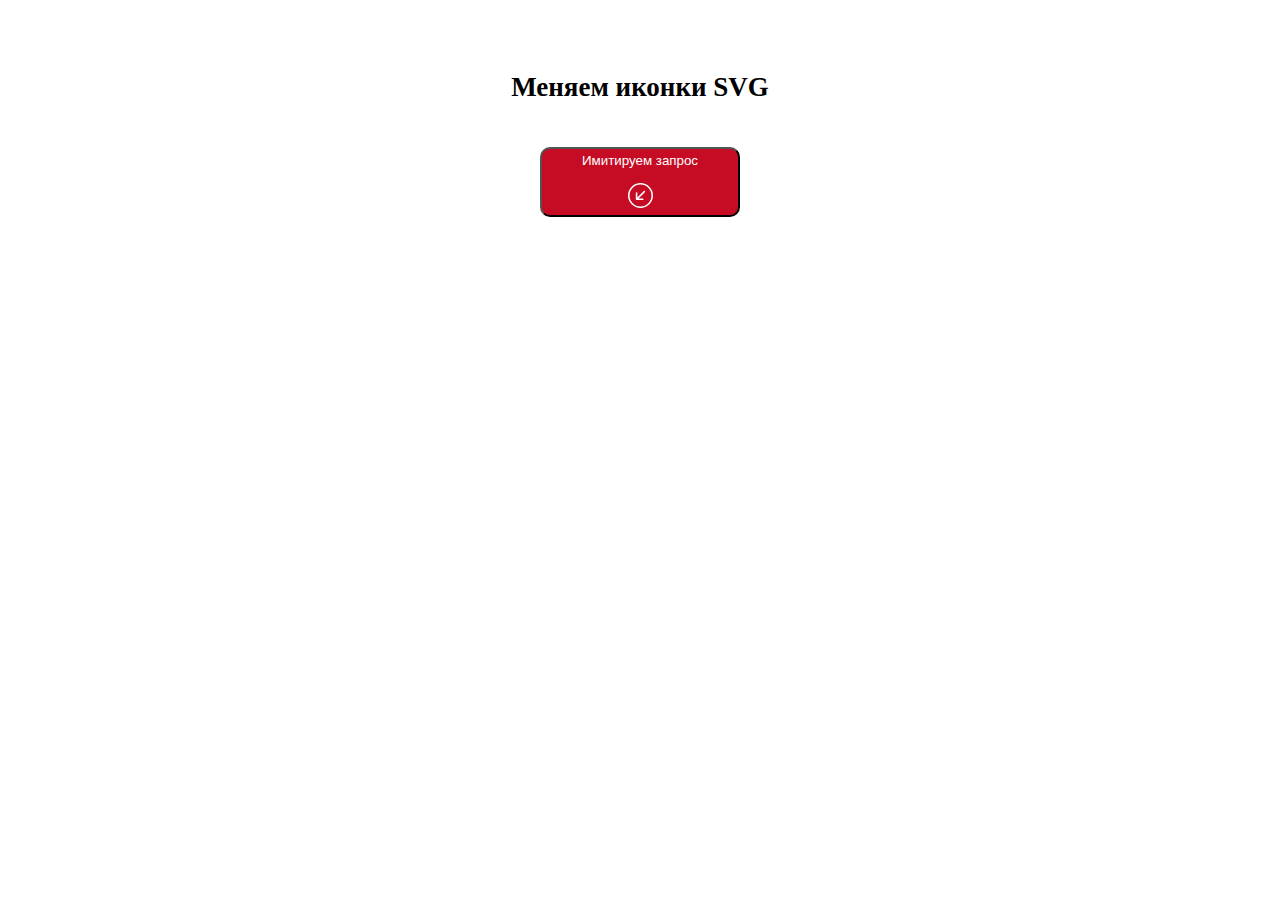
<file: Modul_10/Задание_10.1/index.html>
<!DOCTYPE html>
<html lang="en">
<head>
    <meta charset="UTF-8">
    <meta http-equiv="X-UA-Compatible" content="IE=edge">
    <meta name="viewport" content="width=device-width, initial-scale=1.0">
    <title>Document</title>
    <link href="styles.css" rel="stylesheet" type="text/css">
</head>
<body>
    <div class="form">
        <h2>Меняем иконки SVG</h1>
        <br>
        <button class="button">Имитируем запрос
            <br>
            <br>
            <div>
                <!--   начало вставки SVG иконки   -->
                <div  class="btn_icon_1">
                    <svg xmlns="http://www.w3.org/2000/svg" width="25" height="25" fill="currentColor" class="bi bi-arrow-down-left-circle" viewBox="0 0 16 16">
                        <path fill-rule="evenodd" d="M1 8a7 7 0 1 0 14 0A7 7 0 0 0 1 8zm15 0A8 8 0 1 1 0 8a8 8 0 0 1 16 0zm-5.904-2.854a.5.5 0 1 1 .707.708L6.707 9.95h2.768a.5.5 0 1 1 0 1H5.5a.5.5 0 0 1-.5-.5V6.475a.5.5 0 1 1 1 0v2.768l4.096-4.097z"/>
                    </svg>
                </div>
                <!--   конец вставки SVG иконки   -->
              </div>
        </button>
    </div>
    <script src="tst_10.1.js"></script>
</body>
</html>
</file>
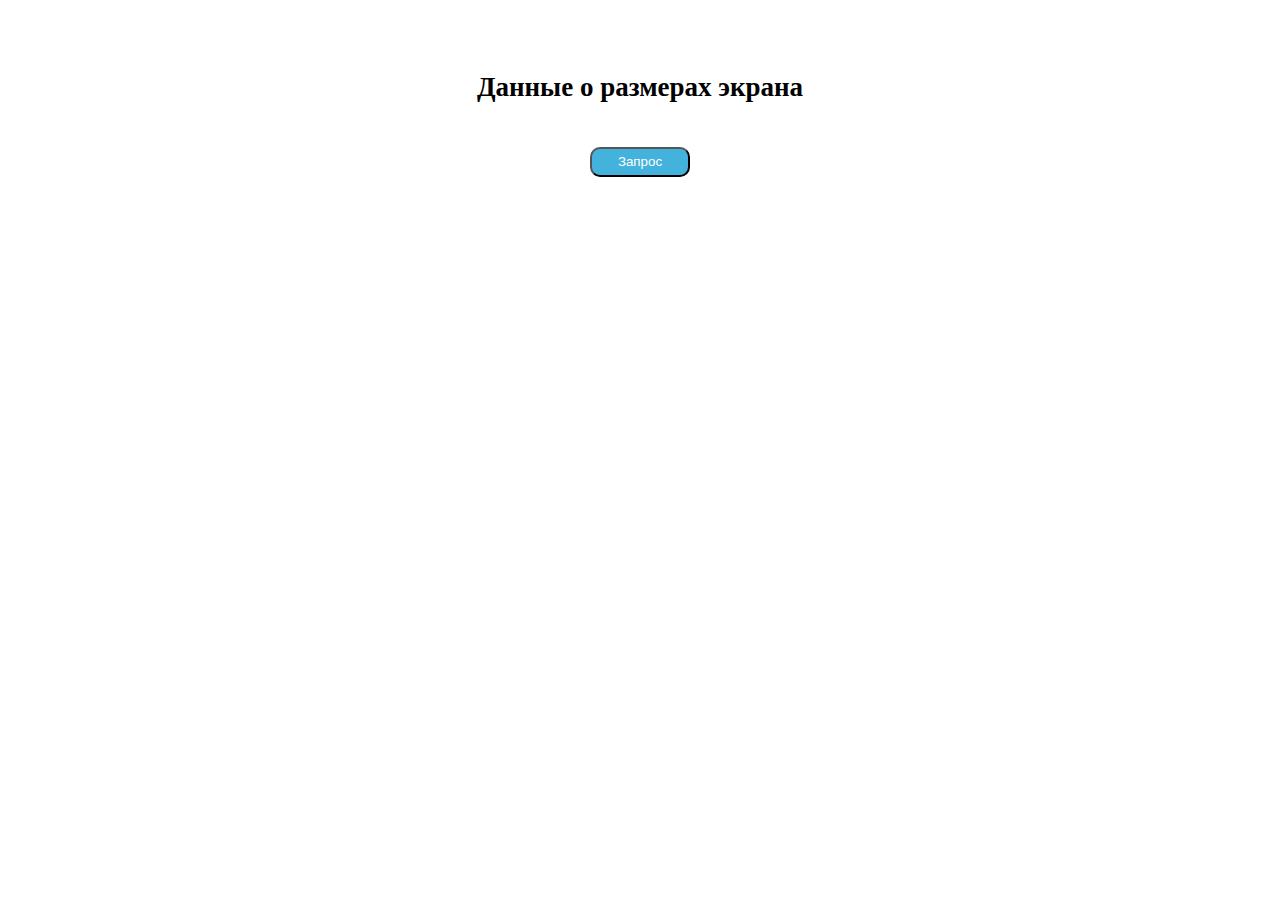
<file: Modul_10/Задание_10.2/index.html>
<!DOCTYPE html>
<html lang="en">
<head>
    <meta charset="UTF-8">
    <meta http-equiv="X-UA-Compatible" content="IE=edge">
    <meta name="viewport" content="width=device-width, initial-scale=1.0">
    <title>Document</title>
    <link href="styles.css" rel="stylesheet" type="text/css">
</head>
<body>
    <div class="form">
        <h2>Данные о размерах экрана</h1>
        <br>
        <button class="button">Запрос </button>
    </div>
    <script src="tst_10.2.js"></script>
</body>
</html>
</file>
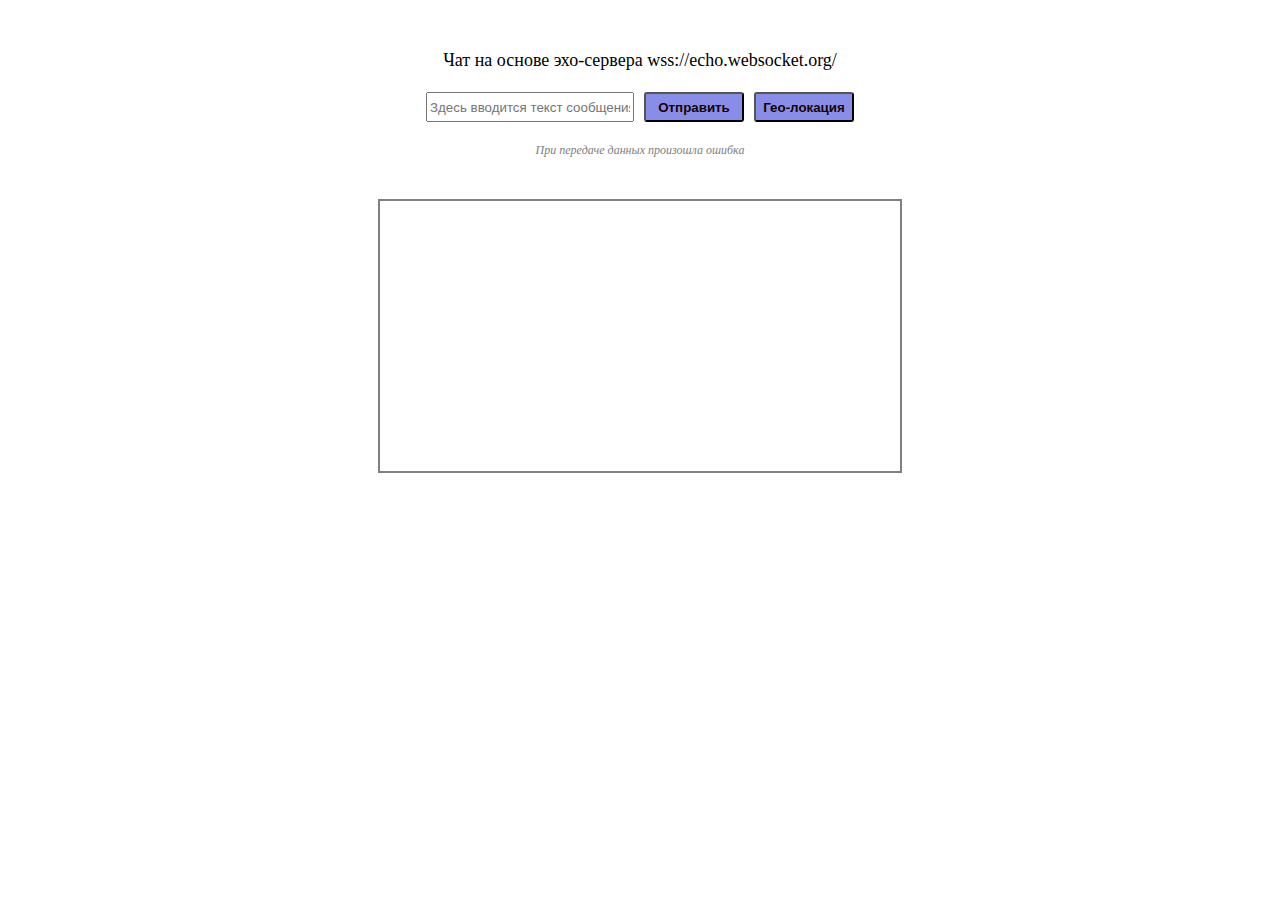
<file: Modul_10/Задание_10.3/index.html>
<!DOCTYPE html>
<html lang="ru">
<head>
    <meta charset="UTF-8">
    <meta http-equiv="X-UA-Compatible" content="IE=edge">
    <meta name="viewport" content="width=device-width, initial-scale=1.0">
    <title>Document</title>
    <link href="styles.css" rel="stylesheet" type="text/css">
</head>
<body>
    <div class="form">
        <label for="text">Чат на основе эхо-сервера wss://echo.websocket.org/</label>
        <br>
        <div class="form_chat"> 
            <input class = "input_1" type="text" placeholder="Здесь вводится текст сообщения" required>
            <br>    
            <button class="button_1">Отправить</button>
            <br>
            <button class="button_2">Гео-локация</button>
        </div>
        <br>
        <div class = "info_output">...статус соединения с сервером...</div>
        <br>
        <div class="result"></div>
        <br>
    </div>
    <script src="tst_10.3.js"></script>
</body>
</html>
</file>
<file: Modul_10/Задание_10.1/styles.css>
.form {
    display: flex;
    flex-direction: column;
    align-items: center;
    margin-top: 50px;
    font-size: 18px;
    color: black;
}

.button {
    background-color: rgb(197, 12, 36);
    color: white;
    border-radius: 10px;
    width: 200px;
    height: 70px;
    cursor: pointer;
}

.button:hover {
    box-shadow: 0px 2px 8px 2px rgba(30, 34, 46, 0.3);
    transform: scale(1.0);  
}
</file>
<file: Modul_10/Задание_10.2/styles.css>
.form {
    display: flex;
    flex-direction: column;
    align-items: center;
    margin-top: 50px;
    font-size: 18px;
    color: black;
}

.button {
    background-color: rgb(67, 178, 221);
    color: white;
    border-radius: 10px;
    width: 100px;
    height: 30px;
    cursor: pointer;
}

.button:hover {
    box-shadow: 0px 2px 8px 2px rgba(30, 34, 46, 0.3);
    transform: scale(1.0);  
}
</file>
<file: Modul_10/Задание_10.3/styles.css>
.form {
    display: flex;
    flex-direction: column;
    align-items: center;
    margin-top: 50px;
    font-size: 18px;
    color: black;
}

.form_chat {
    display: flex;
}
.info_output {
    color: grey;
    font-style: italic;
    font-size: 12px;
}

.button_1, .button_2 {
    background-color: rgb(136, 142, 232);
    color: rgb(22, 2, 2);
    border-radius: 3px;
    width: 100px;
    height: 30px;
    margin-left: 10px;
    font-weight: bold;    
}
.button:hover {
    box-shadow: 0px 2px 8px 2px rgba(141,150,178,.3);
    transform: scale(1.0);
  }
.mass_user {
    background-color: rgb(156, 228, 197);
    color: rgb(0, 7, 4);
    font-size: 15px;
    font-style: italic;
    border-radius: 5px;
    border: 1px solid rgb(218, 65, 197);
    margin-top: 5px;
    margin-left: 220px;
    display: flex;
    flex-direction: column;
}
.mass_serv {
    background-color: rgb(229, 231, 107);
    color: rgb(0, 7, 4);
    font-size: 15px;
    font-style: normal;
    border-radius: 5px;
    margin-top: 5px;
    margin-right: 220px;
    border: 1px solid rgb(218, 65, 197);
    display: flex;
    flex-direction: column;
}
.input_1 {
    width: 200px;
}
.geo {
    margin-top: 5px;
    margin-left: 220px;
    font-size: 15px;
    font-style: italic;
    font-weight: bold;    
}
.result {
    margin: 20px 0;
    border: 2px solid grey;
    padding: 10px;
    height: 250px;
    width: 500px;
    overflow-y: scroll;
    position: relative;
    display: flex;
    flex-wrap: nowrap;
    flex-direction: column;
}
</file>
